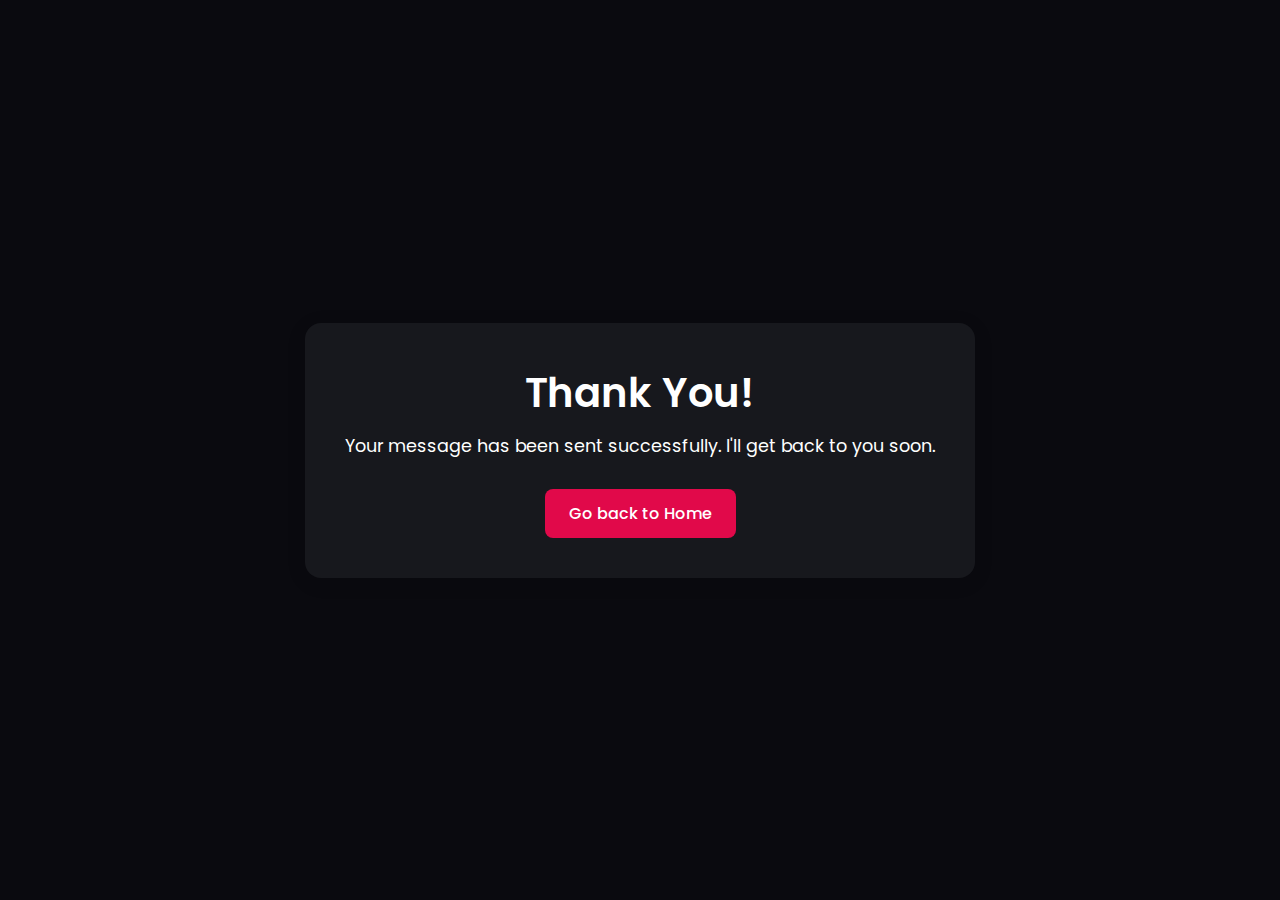
<file: portfolio-website/thank-you.html>
<!DOCTYPE html>
<html lang="en">
<head>
  <meta charset="UTF-8" />
  <meta name="viewport" content="width=device-width, initial-scale=1.0" />
  <title>Thank You</title>
  <link href="https://fonts.googleapis.com/css2?family=Poppins:wght@400;600&display=swap" rel="stylesheet" />
  <link rel="stylesheet" href="style.css" />
  <style>
    body {
      margin: 0;
      padding: 0;
      font-family: 'Poppins', sans-serif;
      display: flex;
      align-items: center;
      justify-content: center;
      height: 100vh;
      background: #0A0A0F;
    }

    .thank-you-container {
      text-align: center;
      padding: 40px;
      background: #17181d;
      border-radius: 16px;
      box-shadow: 0 4px 20px rgba(0, 0, 0, 0.1);
    }

    .thank-you-container h1 {
      font-size: 2.5rem;
      color: #ffffff;
      margin-bottom: 10px;
    }

    .thank-you-container p {
      font-size: 1.1rem;
      color: #ffffff;
      margin-bottom: 30px;
    }

    .thank-you-container a {
      text-decoration: none;
      background-color: #E1094A;
      color: white;
      padding: 12px 24px;
      border-radius: 8px;
      transition: background-color 0.3s ease;
    }

    .thank-you-container a:hover {
      background-color: #E1094A;
    }
  </style>
</head>
<body>
  <div class="thank-you-container">
    <h1>Thank You!</h1>
    <p>Your message has been sent successfully. I'll get back to you soon.</p>
    <a class="button" href="index.html">Go back to Home</a>
  </div>
</body>
</html>
</file>
<file: portfolio-website/style.css>
@import url('https://fonts.googleapis.com/css2?family=Poppins:ital,wght@0,100;0,200;0,300;0,400;0,500;0,600;0,700;0,800;0,900;1,100;1,200;1,300;1,400;1,500;1,600;1,700;1,800;1,900&family=Turret+Road:wght@200;300;400;500;700;800&display=swap');

:root {
    --hue-color: 242;

    --skin-color: hsl(342, 92%, 46%);
    --mirage-color: hsl(210, 10%, 23%);
    --title-color: hsl(var(--hue-color), 8%, 95%);
    --text-color: hsl(var(--hue-color), 8%, 85%);
    --body-color: hsl(var(--hue-color), 19%, 5%);
    --box-color: hsl(var(--hue-color), 14%, 10%);
    --scroll-box-color: hsl(var(--hue-color), 12%, 38%);
    --scroll-thumb-color: hsl(var(--hue-color), 12%, 26%);

    --body-font: 'Poppins', sans-serif;
    --signature-font: 'Turret Road', sans-serif;

    --biggest-font-size: 3rem;
    --h1-font-size: 2.25rem;
    --h2-font-size: 1.5rem;
    --h3-font-size: 1.25rem;
    --normal-font-size: 1rem;
    --small-font-size: .875rem;
    --smaller-font-size: .813rem;

    --font-medium: 500;
    --font-bold: 600;

    --mb025: .25rem;
    --mb05: .5rem;
    --mb075: .75rem;
    --mb1: 1rem;
    --mb15: 1.5rem;
    --mb2: 2rem;
    --mb25: 2.5rem;
    --mb3: 3rem;

    --z-fixed: 10;
    --z-modal: 100;

}

@media screen and (max-width: 1024px) {
    :root {
        --biggest-font-size: 2rem;
        --h1-font-size: 1.5rem;
        --h2-font-size: 1.25rem;
        --h3-font-size: 1.125rem;
        --normal-font-size: .938rem;
        --small-font-size: .813rem;
        --smaller-font-size: .75rem;
    }
}

* { margin: 0; padding: 0; box-sizing: border-box; }
html { scroll-behavior: smooth; }
body, button, input { font-family: var(--body-font); font-size: var(--normal-font-size); }
    body { background-color: var(--body-color); color: var(--text-color); }
h1, h2, h3 { color: var(--title-color); font-weight: var(--font-bold); }
ul { list-style: none; }
a { text-decoration: none; }
img { max-width: 100%; height: auto; }
button { cursor: pointer; }
    button, input { border: none; outline: none; }
.container { max-width: 1250px; margin-left: auto; margin-right: auto; }
.grid { display: grid; }
.button { 
    display: inline-flex; 
    align-items: center; 
    column-gap: .5rem; 
    background-color: var(--skin-color); 
    color: var(--title-color); 
    padding: 0.75rem 1.4rem; 
    border-radius: .25rem; 
    font-weight: var(--font-medium);
    position: relative;
    z-index: 1;
    transition: .4s;
}
    .button::after { 
        position: absolute; 
        content: ''; 
        left: 0; 
        top: 0; 
        width: 100%; 
        height: 100%; 
        background-color: var(--mirage-color); 
        z-index: -1;
        transform-origin: center; 
        transform: scale(0); 
        border-radius: .25rem;
        transition: .3s; 
    }
        .button:hover::after { transform: scale(1); }
.section { padding: 6.5rem 0 2rem; }
.section-title { text-align: center; font-size: var(--h1-font-size); margin-bottom: var(--mb3); }
    .section-title::before { content: attr(data-heading); display: block; font-size: var(--normal-font-size); font-weight: var(--font-medium); color: var(--skin-color); }
::-webkit-scrollbar { width: 0.6rem; background-color: var(--scroll-box-color); border-radius: .5rem; }
::-webkit-scrollbar-thumb { background-color: var(--scroll-thumb-color); border-radius: .5rem; }

/* Sidebar */

.sidebar { position: fixed; width: 100px; height: 100vh; background-color: var(--body-color); border-right: 1px solid var(--box-color); }
.nav-logo { position: absolute; left: 0; right: 0; top: 1.8rem; width: 40px; height: 40px; border-radius: 50%; background-color: var(--skin-color); text-align: center; margin: auto; }
.nav-logo-text { font-size: 1.125rem; color: var(--title-color); font-weight: var(--font-bold); line-height: 40px; }
.nav-menu { position: fixed; transform: rotate(-90deg) translateX(-100%); transform-origin: left top; width: 100vh; }
.menu { display: flex; }
.nav-list { display: flex; flex-direction: row-reverse; margin: -2px auto 0 auto; }
.nav-link { float: right; height: 100%; line-height: 100px; padding: 0 1rem; color: var(--title-color); font-weight: var(--font-medium); position: relative; transition: .4s; }
.nav-toggle {
    height: 32px;
    width: 36px;
    cursor: pointer;
    position: fixed;
    right: 1.5rem;
    top: 2rem;
    font-size: 1.2rem;
    border-radius: .25rem;
    background-color: var(--skin-color);
    color: var(--title-color);
    display: none;
    justify-content: center;
    align-items: center;
    z-index: 999;
}
.nav-close { font-size: 1.5rem; position: absolute; top: 1rem; right: 1.25rem; cursor: pointer; display: none; }
    .nav-link.active-link, .nav-link:hover { color: var(--skin-color); }
        .nav-link.active-link::after, .nav-link:hover::after {
            position: absolute;
            content: '';
            width: 6px;
            height: 6px;
            background-color: var(--skin-color);
            border-radius: 50%;
            bottom: 1.8rem;
            left: 0;
            right: 0;
            margin: auto;
        }
.btn-share { position: absolute; bottom: 1.8rem; left: 0; right: 0; text-align: center; cursor: pointer; }
.social-share { font-size: 1.5rem; }

/* Main - Home */

.main { margin-left: 100px; }
.home { background: url('assets/home-img.png'); background-size: cover; background-position: center center; height: 100vh; }
.home-container { position: relative; height: 100%; align-items: center; }
.home-social { position: absolute; top: 1.8rem; left: 0; display: flex; align-items: center; column-gap: 3.5rem; }
.home-social-follow { font-weight: var(--font-medium); position: relative; }
    .home-social-follow::after { content: ''; position: absolute; width: 1rem; height: 2px; background-color: var(--text-color); right: -45%; top: 50%; }
.home-social-links { display: inline-flex; column-gap: 1rem; }
.home-social-link { font-size: 1.08rem; color: var(--text-color); transition: .4s; }
    .home-social-link:hover { transform: translateY(.25rem); }
.home-img { display: none; }
.home-title { font-size: var(--biggest-font-size); }
.home-subtitle { font-size: var(--h3-font-size); font-weight: var(--font-medium); margin-bottom: var(--mb075); }
.home-description { max-width: 450px; margin-bottom: var(--mb2); }
.my-info { display: flex; column-gap: 1.8rem; position: absolute; left: 0; bottom: 1.8rem; }
.info-item { display: flex; align-items: center; }
.info-title, .info-subtitle { font-size: var(--small-font-size); }
    .info-title { font-weight: var(--font-medium); }
.info-icon { font-size: 1.8rem; color: var(--skin-color); margin-right: var(--mb075); }

/* Main - About */

.about-container { grid-template-columns: repeat(2, 1fr); column-gap: 4rem; align-items: center; }
.about-img { width: 480px; border-radius: .75rem; justify-self: center; }
.about-heading { font-size: var(--h3-font-size); margin-bottom: var(--mb075); }
.about-description { text-align: justify; padding-right: 6rem; margin-bottom: var(--mb2); }
.about-info { display: grid; grid-template-columns: repeat(3, 140px); column-gap: .5rem; margin-bottom: var(--mb3); }
.about-box { text-align: center; border-radius: .25rem; padding: 1rem 1.25rem; background-color: var(--box-color); }
.about-icon { font-size: 1.5rem; color: var(--skin-color); margin-bottom: var(--mb075); }
.about-title { font-size: var(--small-font-size); }
.about-subtitle { font-size: var(--small-font-size); }

/* Main - Qualification */

.qualification-container { grid-template-columns: repeat(2 ,340px); column-gap: 3rem; justify-content: center; }
.qualification-title { font-size: var(--h3-font-size); font-weight: var(--font-medium); margin-bottom: var(--mb2); }
.timeline-item { position: relative; margin-bottom: var(--mb25); padding-left: 3rem; }
    .timeline-item:last-child { margin-bottom: 0; }
    .timeline-item::before { content: ''; width: 1px; position: absolute; left: 0.48rem; top: 0; height: 100%; background-color: var(--skin-color); }
.circle-dot { position: absolute; left: 0; top: 0; height: 1rem; width: 1rem; border: 2px solid var(--skin-color); border-radius: 50%; background-color: var(--skin-color); transition: .4s; }
    .timeline-item:hover .circle-dot { background-color: var(--body-color); }
.timeline-title { font-size: var(--normal-font-size); font-weight: var(--font-medium); margin-bottom: var(--mb025); }
.timeline-text { font-size: var(--smaller-font-size); margin-bottom: var(--mb1); }
.timeline-date { display: flex; align-items: center; column-gap: .4rem; font-size: var(--normal-font-size); color: var(--skin-color); }

/* Main - Skills */ 

.skills-container { grid-template-columns: 360px 320px; column-gap: 3rem; justify-content: center; }
.skills-header { display: flex; align-items: center; cursor: pointer; }
    .skills-header:not(:last-child) { margin-bottom: var(--mb25); }
.skills-icon, .skills-arrow { font-size: 2rem; color: var(--skin-color); }
    .skills-icon { margin-right: var(--mb075); }
    .skills-arrow { margin-left: auto; }
        .skills-active .skills-arrow { transform: rotate(-90deg); transition: .4s; }
.skills-title { font-size: var(--h3-font-size); font-weight: var(--font-medium); }
.skills-subtitle { font-size: var(--small-font-size); }
.skills-list { row-gap: 1.8rem; }
.skills-titles { display: flex; justify-content: space-between; margin-bottom: var(--mb05); }
.skills-name { font-size: var(--normal-font-size); font-weight: var(--font-medium); }
.skills-bar, .skills-percentage { height: 5px; border-radius: .25rem; }
    .skills-bar { background-color: var(--box-color); }
    .skills-percentage { display: block; background-color: var(--skin-color); }
.skills [data-content] { display: none; }
    .skills-active[data-content] { display: block; }

/* Main - Work */ 

.work-container { grid-template-columns: repeat(3, 330px); gap: 1.8rem; justify-content: center; padding-top: 1rem; }
.work-filters { display: flex; justify-content: center; align-items: center; column-gap: .75rem; margin-bottom: 2rem; }
.work-item { cursor: pointer; color: var(--title-color); padding: 0.25rem .75rem; font-weight: var(--font-medium); border-radius: .5rem; }
.work-card { background-color: var(--box-color); padding: 1.25rem; border-radius: .5rem; }
.portfolio-item-details { display: none; }
.work-img { border-radius: .5rem; margin-bottom: var(--mb1); }
.work-title { font-size: var(--normal-font-size); font-weight: var(--font-medium); margin-bottom: var(--mb05); }
.work-button { color: var(--skin-color); font-size: var(--small-font-size); display: flex; align-items: center; column-gap: .25rem; cursor: pointer; }
.work-button-icon { font-size: 1rem; transition: .4s; }
    .work-button:hover .work-button-icon { transform: translateX(.25rem); }
.active-work { background-color: var(--skin-color); color: var(--title-color); }

.portfolio-popup { 
    position: fixed; 
    top: 0; 
    left: 0; 
    right: 0; 
    bottom: 0; 
    background-color: rgba(0, 0, 0, .5); 
    display: flex; 
    justify-content: center; 
    align-items: center; 
    padding: 0 1rem;
    opacity: 0;
    visibility: hidden; 
    z-index: var(--z-modal); 
    transition: .4s; 
}
.portfolio-popup.open { opacity: 1; visibility: visible; }
.portfolio-popup-inner { background-color: var(--box-color); width: 900px; border-radius: .5rem; padding: 2.5rem; position: relative; }
.portfolio-popup-content { grid-template-columns: repeat(2, 1fr); align-items: center; column-gap: 3rem; }
.portfolio-popup-close { position: absolute; top: 1.5rem; right: 1.5rem; font-size: 1.5rem; color: var(--skin-color); cursor: pointer; }
.portfolio-popup-img { border-radius: .5rem; }
.portfolio-popup-subtitle { font-size: var(--smaller-font-size); margin-bottom: var(--mb025); }
.details-title { font-size: var(--h3-font-size); font-weight: var(--font-medium); margin-bottom: var(--mb1); }
.details-description { font-size: var(--small-font-size); margin-bottom: var(--mb2); }
.details-info li { margin-bottom: var(--mb075); text-transform: capitalize; font-size: var(--small-font-size); }
    .details-info li:last-child { margin-bottom: 0; }
    .details-info li span { font-weight: normal; }
    .details-info li a { text-transform: lowercase; color: var(--skin-color); }

/* Main - Services */ 

.services-container { grid-template-columns: repeat(3, 250px); justify-content: center; column-gap: 1.8rem; }
.services-content { position: relative; background-color: var(--box-color); padding: 6rem 0 2rem 2.5rem; border-radius: .25rem; }
.services-icon { display: block; font-size: 1.8rem; color: var(--skin-color); margin-bottom: var(--mb1); }
.services-title { font-size: var(--h3-font-size); margin-bottom: var(--mb1); font-weight: var(--font-medium); }
.services-button { color: var(--skin-color); font-size: var(--small-font-size); display: flex; align-items: center; column-gap: .25rem; cursor: pointer; }
.services-button-icon { font-size: 1rem; transition: .4s; }
    .services-button:hover .services-button-icon { transform: translateX(.25rem); }
.services-modal {
    position: fixed; 
    top: 0; 
    left: 0; 
    right: 0; 
    bottom: 0; 
    background-color: rgba(0, 0, 0, .5); 
    display: flex; 
    justify-content: center; 
    align-items: center; 
    padding: 0 1rem;
    z-index: var(--z-modal);
    opacity: 0;
    visibility: hidden; 
    transition: .4s;
}
.active-modal { opacity: 1; visibility: visible; }
.services-modal-content { width: 500px; position: relative; background-color: var(--box-color); padding: 4.5rem 2.5rem 2.5rem; border-radius: .5rem; }
.services-modal-close { position: absolute; top: 1.5rem; right: 1.5rem; font-size: 1.5rem; color: var(--skin-color); cursor: pointer; }
.services-modal-title, .services-modal-description { text-align: center; }
    .services-modal-title { font-size: var(--h3-font-size); font-weight: var(--font-medium); margin-bottom: var(--mb1); }
    .services-modal-description { font-size: var(--small-font-size); padding: 0 3.5rem; margin-bottom: var(--mb2); }
.services-modal-services { row-gap: var(--mb075); }
.services-modal-service { display: flex; align-items: center; column-gap: .5rem; }
.services-modal-icon { color: var(--skin-color); font-size: 1.1rem; }
.services-modal-info { font-size: var(--small-font-size); }

/* Main - Testimonials */

@media screen and (min-width: 992px) {
    .testimonials-container { width: 750px; margin-left: auto !important; margin-right: auto !important; }
}

.testimonial-card { background-color: var(--box-color); padding: 1.8rem 2rem; border-radius: .5rem; margin-bottom: 3rem; }
.testimonial-quote { display: inline-flex; font-size: 1.5rem; color: var(--skin-color); margin-bottom: var(--mb1); }
.testimonial-description { margin-bottom: var(--mb1); font-size: var(--small-font-size); text-align: justify; }
.testimonial-date { font-size: var(--normal-font-size); margin-bottom: var(--mb2); }
.testimonial-profile { display: flex; align-items: center; column-gap: 1rem; }
.testimonial-profile-img { width: 60px; height: 60px; border-radius: 3rem; }
.testimonial-profile-name { font-size: var(--h3-font-size); font-weight: var(--font-medium); color: var(--title-color); }
.testimonial-profile-detail { font-size: var(--small-font-size); display: block; }
.testimonial-profile-data { display: flex; flex-direction: column; row-gap: .4rem; }

/* Swiper */

.swiper-pagination-bullet { background-color: var(--box-color); }
.swiper-pagination-bullet-active { background-color: var(--skin-color); }

/* Main - Contact */

.contact-container { grid-template-columns: 300px 340px; column-gap: 3rem; justify-content: center; align-items: center; }
.contact-info { display: grid; row-gap: 1rem; }
.contact-card { background-color: var(--box-color); padding: 1rem; border-radius: .5rem; text-align: center; }
.contact-card-icon { font-size: 1.8rem; color: var(--title-color); margin-bottom: var(--mb025); }
.contact-card-title, .contact-card-data { font-size: var(--small-font-size); }
    .contact-card-title { font-weight: var(--font-medium); }
    .contact-card-data { display: block; margin-bottom: var(--mb075); }
.contact-button { color: var(--skin-color); font-size: var(--small-font-size); display: flex; align-items: center; justify-content: center; column-gap: .25rem; cursor: pointer; }
.contact-button-icon { font-size: 1rem; transition: .4s; }
    .contact-button:hover .contact-button-icon { transform: translateX(.25rem); }
.input-container { position: relative; margin-top: 1rem; margin-bottom: 1.9rem; }
.input { 
    width: 100%; 
    border: 2px solid var(--text-color); 
    background-color: transparent; 
    padding: 0.6rem 1.2rem; 
    color: var(--title-color); 
    font-weight: var(--font-medium); 
    font-size: var(--normal-font-size); 
    letter-spacing: .5px; 
    border-radius: .5rem;
    outline: none; 
    transition: .4s; 
}
textarea.input { padding: 0.8rem 1.2rem; min-height: 140px; border-radius: .5rem; resize: none; font-family: var(--body-font); }
    .input-container label {
        position: absolute;
        top: 50%;
        left: 1rem;
        transform: translateY(-50%);
        padding: 0 .4rem;
        color: var(--text-color);
        font-size: 1rem;
        font-weight: var(--font-medium);
        pointer-events: none;
        z-index: 15;
        transition: .5s;
    }
        
        .input-container.textarea label { top: 1rem; transform: translateY(0); }
    .input-container span { 
        position: absolute; 
        top: 0; 
        left: 25px; 
        transform: translateY(-50%); 
        font-size: var(--small-font-size); 
        padding: 0 .4rem; 
        pointer-events: none; 
        z-index: var(--z-fixed); 
        color: transparent; 
    }
        .input-container span::before, .input-container span::after { 
            content: '';
            position: absolute;
            width: 10%;
            opacity: 0;
            height: 5px;
            background-color: var(--body-color);
            top: 50%;
            transform: translateY(-50%);
            transition: .4s;
        }
            .input-container span::before { left: 50%; }
            .input-container span::after { right: 50%; }
            .input-container.focus label { top: 0; transform: translateY(-50%); left: 25px; font-size: var(--smaller-font-size); }
                .input-container.focus span::before, .input-container.focus span::after  { width: 50%; opacity: 1; }

/* Footer */

.footer { padding-top: 2rem; }
.footer-container { grid-template-columns: repeat(3, 1fr); column-gap: 1.6rem; }
.footer-bg { background-color: var(--box-color); padding: 3rem 0 3.5rem; }
.footer-title { font-size: var(--h1-font-size); margin-bottom: var(--mb025); }    
.footer-subtitle { font-size: var(--small-font-size); }
.footer-links { display: flex; justify-self: center; column-gap: 2rem; }
    .footer-links:hover { color: var(--skin-color); }
.footer-socials { justify-self: flex-end; }
.footer-social { font-size: 1.25rem; margin-right: var(--mb15); }
    .footer-social:hover { color: var(--skin-color); }
.footer-copy { font-size: var(--smaller-font-size); text-align: center; margin-top: 4.5rem; }
    .footer-copy a { font-family: var(--signature-font); } 
        .footer-copy a:hover { color: var(--skin-color); }
    .footer-title, .footer-subtitle, .footer-links, .footer-social, .footer-copy a { color: var(--title-color); }

/* Media Queries */

@media screen and (max-width: 1408px) {
    .container { margin-left: var(--mb25); margin-right: var(--mb25); }
}

@media screen and (max-width: 1216px) {
    .about-container { column-gap: 2.5rem; }
    .about-description { padding-right: 0; }
    .work-container { grid-template-columns: repeat(2, 330px); gap: 3rem; }
}

@media screen and (max-width: 1024px) {
    .container { margin-left: var(--mb15); margin-right: var(--mb15); }
    .sidebar { width: 100%; z-index: 999; transform: translateX(-100%); }
    .show-sidebar { transform: translateX(0); }
    .nav-logo, .btn-share { display: none; }
    .nav-menu { height: 100%; width: 100%; transform: rotate(0deg) translateX(0); display: flex; justify-content: center; }
    .nav-list { flex-direction: column; height: 100%; justify-content: center; align-items: center; }
    .nav-link { padding: 1rem 0; line-height: 1.5; }
        .nav-link.active-link::after, .nav-link:hover::after { bottom: 0; }
    .nav-close { display: block; }
    .nav-toggle { display: flex; }

    .main { margin-left: 0; }

    .about-container { grid-template-columns: 1fr; row-gap: 2.5rem; }
    .about-img { width: 350px; }
    .about-data { text-align: center; }
    .about-info { justify-content: center; }
    .about-box { padding: 0.75rem .5rem; }
    .about-description { padding: 0 4rem; text-align: center; }

    .qualification-container { grid-template-columns: repeat(2, 290px); }
    .skills-container { grid-template-columns: 340px 300px; }
    .skills-list { row-gap: 1.7rem; }

    .work-card { padding: 1rem; }
    .work-img { margin-bottom: var(--mb075); }
    .work-title { margin-bottom: var(--mb025); }

    .services-container { grid-template-columns: repeat(3, 220px); }

    .testimonial-card { padding: 1.25rem 1.5rem; }

    .portfolio-item-details { margin-bottom: var(--mb15); }
    .details-info li { margin-bottom: var(--mb05); }
    .details-title { margin-bottom: var(--mb075); }
}

@media screen and (max-width: 768px) {
    .about-img { width: 250px; }
    .qualification-container { grid-template-columns: 290px; row-gap: 3rem; }
    .skills-container { grid-template-columns: 300px; row-gap: 3rem; }
    .work-container { grid-template-columns: 330px; }

    .services-container { grid-template-columns: repeat(2, 1fr); gap: 1.5rem; }
    .services-content { padding: 3.5rem .5rem 1.25rem 1.5rem; }
    .services-icon { font-size: 1.5rem; }

    .contact-container { grid-template-columns: 360px; row-gap: 3rem; }
    .footer-container { grid-template-columns: repeat(2, 1fr); row-gap: 3rem; }
    .footer-socials { justify-self: start; }
    .footer-links { flex-direction: column; row-gap: 1.5rem; }
    .footer-bg { padding: 2rem 0 3rem; }
    .footer-copy { margin-top: var(--mb3); }

    .portfolio-popup-inner { width: 420px; padding: 2.8rem 1.5rem 2.5rem; }
    .portfolio-popup-content { grid-template-columns: 1fr; row-gap: 1.6rem; }
    .details-title { font-size: var(--normal-font-size); }
    .portfolio-popup-close { top: .5rem;  }
}

@media screen and (max-width: 576px) {
    .nav-toggle { right: initial; left: 1.5rem; }
    .home { background-image: none; height: initial; align-items: initial; padding: 7rem 0 2rem; }
    .home-container { row-gap: 2rem; }
    .home-img { display: block; width: 250px; justify-self: center; }
    .my-info { display: none; }
    .home-social { left: initial; right: -1rem; flex-direction: column; row-gap: 3.5rem; }
    .home-social-follow { font-size: var(--smaller-font-size); transform: rotate(90deg); }
    .home-social-links { flex-direction: column; row-gap: .25rem; }
    .home-social-link { font-size: var(--normal-font-size); }

    .about-info { grid-template-columns: repeat(3, 1fr); }
    .about-description { padding: 0; }

    .services-modal-content { padding: 4.5rem 1.5rem 2.5rem; }
    .services-modal-description { padding: 0; }

    .work-container, .contact-container { grid-template-columns: 300px; }

    .footer-container { grid-template-columns: 1fr;  }
    .footer-links { justify-self: flex-start; }

}

@media screen and (max-width: 350px) {
    .container { margin-left: var(--mb1); margin-left: var(--mb1); }
    .home-img { width: 200px; }
    .home-title { font-size: var(--h1-font-size); }
    .home-subtitle { font-size: var(--normal-font-size); }
    
    .about-info { grid-template-columns: repeat(2, 1fr); row-gap: .5rem; }
    .work-container, .skills-container, .qualification-container, .contact-container { grid-template-columns: 1fr; }
    .skills-title { font-size: var(--normal-font-size); }
    .work-item { font-size: var(--normal-font-size); }
    .work-filters { column-gap: .25rem; }
    .services-container { grid-template-columns: max-content; }
    .services-content { padding-right: 3.5rem; }
}


.footer-social img.leetcode-icon {
  width: 20px;
  height: 20px;
  filter: grayscale(100%);
  transition: filter 0.3s ease;
}
.middle img.leetcode-icon {
  vertical-align: middle;
}


.footer-social img.leetcode-icon:hover {
  filter: none;
}

.leetcode-icon {
  width: 20px;
  height: 20px;
  color: white; /* This now controls the fill */
  transition: opacity 0.3s ease;
}

.leetcode-icon:hover {
  opacity: 0.8;
}

.button-group {
  display: flex;
  flex-wrap: wrap;
  gap: 10px; /* space between buttons */
}

.button {
  padding: 10px 16px;
  font-size: 16px;
  white-space: nowrap;
}

/* Responsive adjustments for small screens */
@media (max-width: 375px) {
  .button {
    flex: 1 1 100%; /* make buttons take full width */
    text-align: center;
  }

  .button-group {
    flex-direction: column;
    align-items: center;
  }
}
</file>
